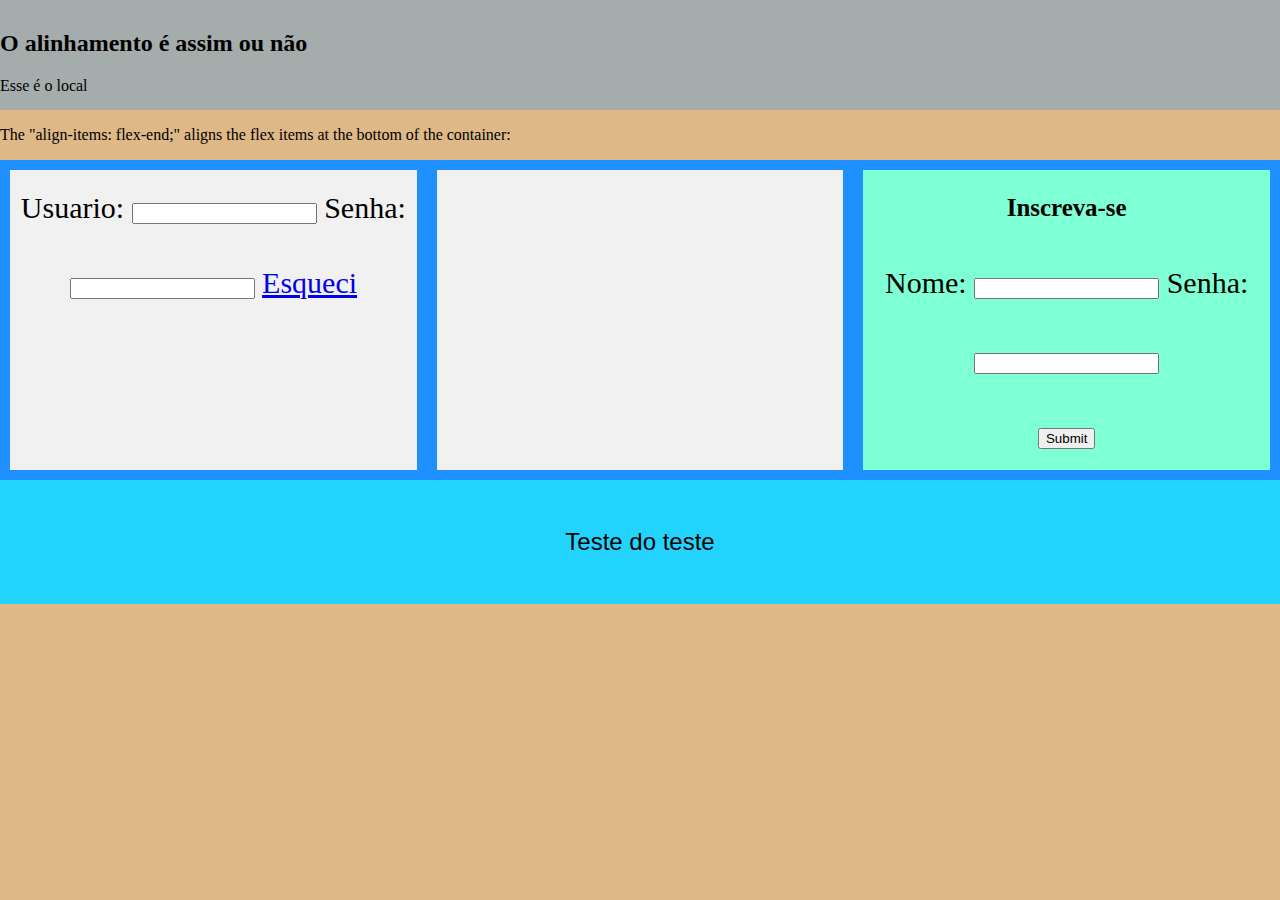
<file: index.html>
<!DOCTYPE html>
<html>
<head>
<style>

body, html{
  background-color: burlywood;
  margin-top: 0;
  margin-left: 0;
  margin-right: 0;
  padding: 0;
  display: inline flexbox;
}
.flex-container {
  display: flex;
  height: auto;
  align-items: strecht;
  justify-content: center;
  background-color: DodgerBlue;
}

.flex-container > div {
  background-color: #f1f1f1;
  width: 500px;
  margin: 10px;
  text-align: center;
  line-height: 75px;
  font-size: 30px;
}
.a{
  font-size: 5px;
}
.login {
  font-size: 5px;
}
input {
  margin: 0 auto;
  
}
header {
  background-color: rgb(164, 172, 172);
  height: 100px;
  width: 100%;
  padding-top: 10px;
  padding-right: 10px;
}
.rodape{
 color: #000000;   
      
 background-color: #22D4FD;
 padding: 24px;
 text-align: center;
 font-family: 'Montserrat', sans-serif;
 font-size: 24px;
 font-weight : 400;
}
h5{
  margin: 0;
}
#item3{
  display: inline flexbox;
  padding-top: 0;

  background-color: aquamarine;
}
</style>
</head>
<body>

<header> 
  <h2> 
    O alinhamento é assim ou não
  </h2>
  <p>Esse é o local</p>
</header>

<p>The "align-items: flex-end;" aligns the flex items at the bottom of the container:</p>

<div class="flex-container">
  <div class= "login">
  	<label>Usuario: </label>
    <input type="text" >
    <label>Senha: </label>
    <input type="text" >
    <a href="#" >Esqueci</a>
  
  </div>
  <div></div>
  <div class="item3" id="item3">
    <h5>Inscreva-se</h5>
    <label>Nome: </label>
    <input type="text">
    <label>Senha: </label>
    <input type="text"><br>
    <button>Submit</button>
  </div>  
</div>
<footer class = "rodape" > <p>Teste do teste</p></footer>
</body>
</html>
</file>
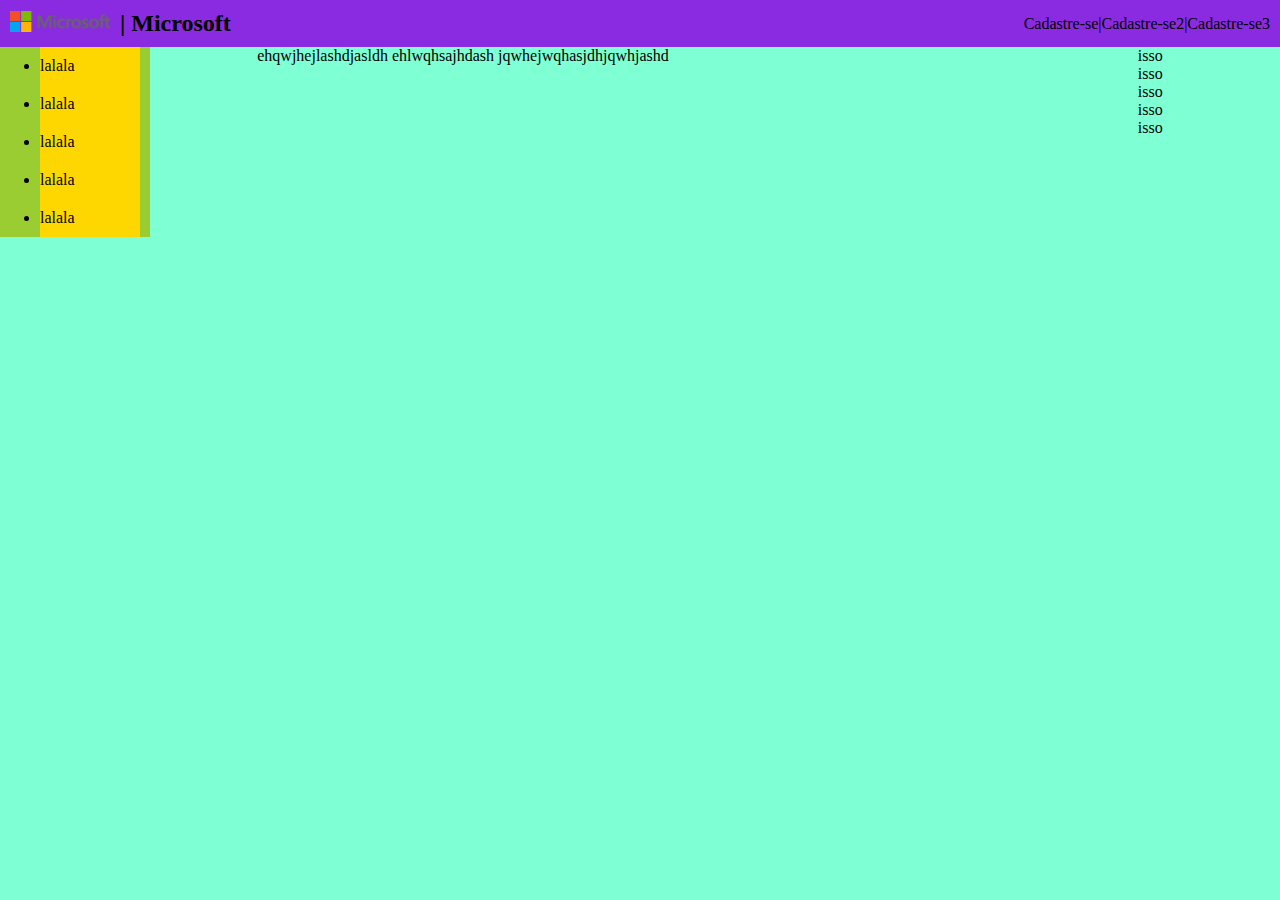
<file: pag2.htm>
<!DOCTYPE html>
<html lang="en">
<head>
    <meta charset="UTF-8">
    <meta name="viewport" content="width=device-width, initial-scale=1.0">
    <title>Document</title>
    <style>
        *{
            margin: 0px;
            box-sizing: border-box;
        }
        body{
            background-color: aquamarine;
        }
        header{
            grid-area: header;
            display: flex;
            justify-content: space-between;
            background-color: blueviolet;
            gap: 10vw;
            padding: 10px;
        }
        #microsoft{
            max-width: 100px;
            max-height: 50px;
        }
        h2{
            margin-left: 10px;
            margin-block-start: 0;
            margin-block-end: 0;
        }
        a{
            text-decoration: none;
            color: black;
        }
        .logotipo{
            display: flex;
            align-items: center;
        }
        .acrescimo{
            /*background-color: brown;*/
            display: flex;
            align-items: center;
        }
        .container{
            display: grid;
            grid-template-areas: 
                'header header header header header header'
                'menu main main main main right'
                'footer footer footer footer footer footer';
        }
        @media screen and (max-width: 550px)
        {
            .acrescimo{
                display: none;
            }
            .container{
                grid-template-areas: 
                'header header header'
                'menu main main'
                'menu right right'
                'footer footer footer';
            }
        }
        .menu{
            grid-area: menu;
            background-color: yellowgreen;
            max-width: 150px;
        }
        li{
            background-color: gold;
            padding-top: 10px;
            padding-bottom: 10px;
            width: 100px;
        }
        main{
            grid-area: main;
        }
        .propagandas{
            display: flex;
            flex-direction: column;
        }
    </style>
</head>
<body>
    <div class = "container">
        <header> 
            <div class="logotipo">
                <a href="#"> <img id="microsoft" src = "teste.png"> </a>
                <h2>
                    | Microsoft
                </h2>
            </div>
            <div class="acrescimo">
                <a id = "cadastro" href="#"> Cadastre-se </a>    
                <p> | </p>
                <a id = "cadastro2" href="#"> Cadastre-se2 </a>    
                <p> | </p>
                <a id = "cadastro3" href="#"> Cadastre-se3 </a>    
            </div>
        </header>
        <menu class ="menu">
            <nav>
                <ui>
                    <li><a href="#"> lalala </a></li>
                    <li><a href="#"> lalala </a></li>
                    <li><a href="#"> lalala </a></li>
                    <li><a href="#"> lalala </a></li>
                    <li><a href="#"> lalala </a></li>
                </ui>
            </nav>
        </menu>
        <main>
            <p>ehqwjhejlashdjasldh ehlwqhsajhdash jqwhejwqhasjdhjqwhjashd</p>
        </main>
        <right class = "propagandas"> 
            <a href="#"> isso</a>
            <a href="#"> isso</a>
            <a href="#"> isso</a>
            <a href="#"> isso</a>
            <a href="#"> isso</a>
        </right>
        
    </div>
</body>
</html>
</file>
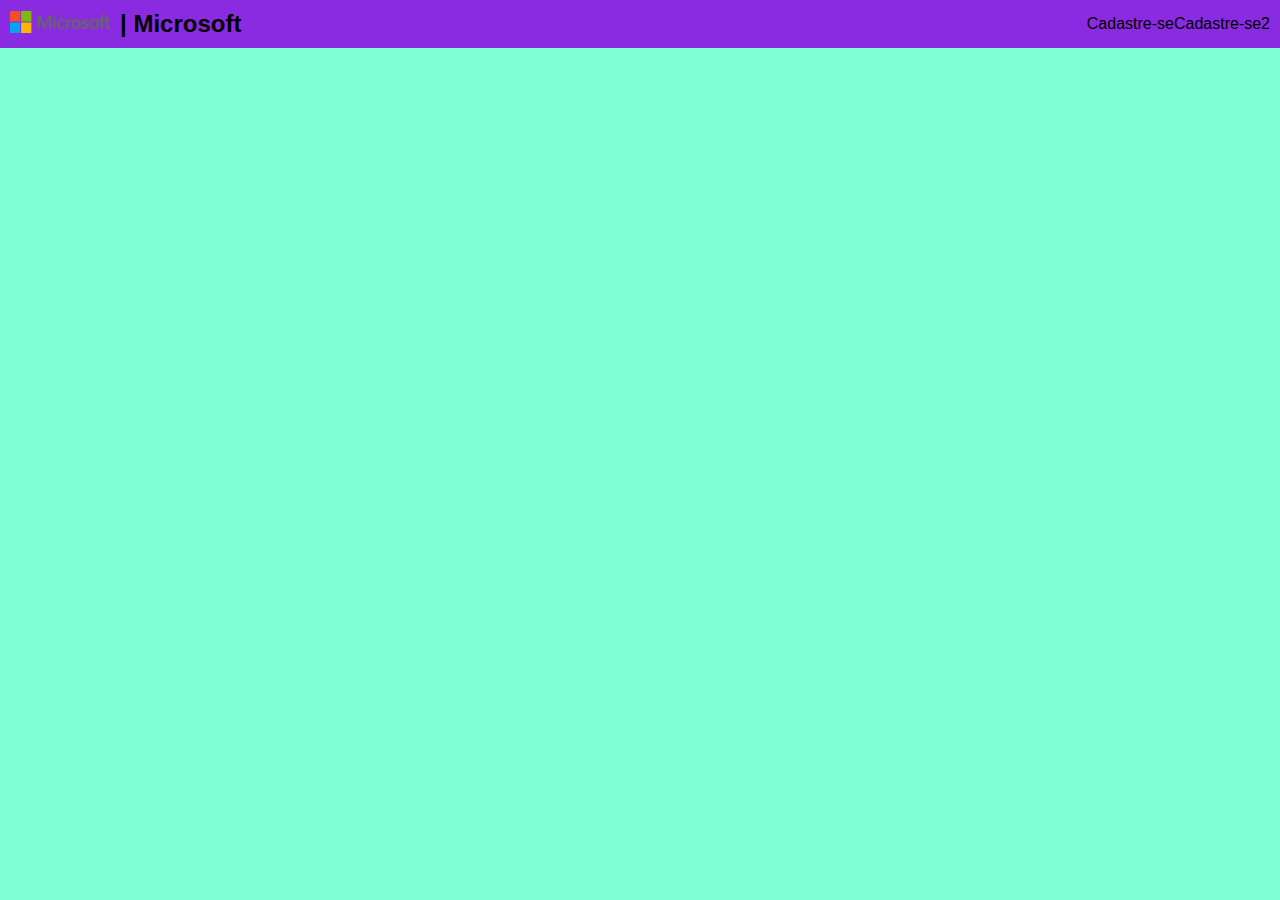
<file: pag3.html>
<!DOCTYPE html>
<html lang="en">
<head>
    <meta charset="UTF-8">
    <meta name="viewport" content="width=device-width, initial-scale=1.0">
    <title>Document</title>
    <style>
        * {
            margin: 0;
            padding: 0;
            box-sizing: border-box;
        }
        body {
            font-family: Arial, sans-serif;
            background-color: aquamarine;
        }
        header {
            display: flex;
            justify-content: space-between;
            background-color: blueviolet;
            gap: 10vw;
            padding: 10px;
        }
        #microsoft {
            max-width: 100px;
            max-height: 50px;
        }
        h2 {
            margin-left: 10px;
            margin-block-start: 0;
            margin-block-end: 0;
        }
        .logotipo {
            display: flex;
            align-items: center;
        }
        .acrescimo {
            display: flex;
            align-items: center;
        }
        a {
            text-decoration: none;
            color: black;
        }
    </style>
</head>
<body>
    <div class="container">
        <header> 
            <div class="logotipo">
                <a href="#"><img id="microsoft" src="teste.png"></a>
                <h2>| Microsoft</h2>
            </div>
            <div class="acrescimo">
                <a id="cadastro" href="#">Cadastre-se</a>    
                <a id="cadastro2" href="#">Cadastre-se2</a>    
            </div>
        </header>
    </div>
</body>
</html>
</file>
